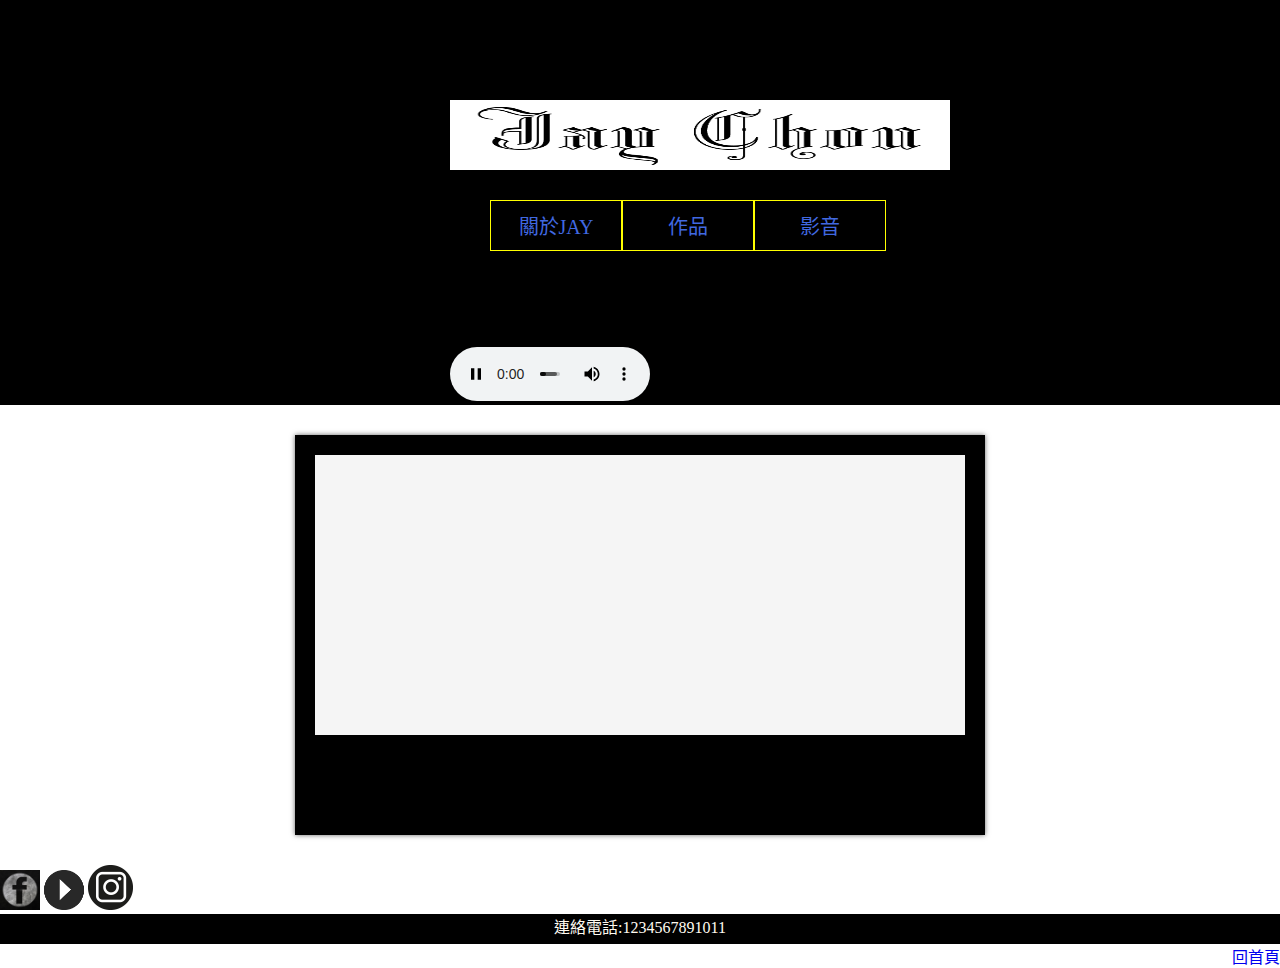
<file: index.html>
<!DOCTYPE html>
<html lang="zh-TW">

<head>
    <title>周杰倫粉絲團</title>
    <meta charset="utf-8">
    <link href="css/site.css" rel="stylesheet" type="text/css">
    <link href="css/menu.css" rel="stylesheet" type="text/css">
    <link href="css/fig.css" rel="stylesheet" type="text/css">
    <link href="css/btn1.css" rel="stylesheet" type="text/css">

    <style>
        main {
            background-color: white;
            clear: both;
        }

        #jp {
            height: 70px;
            width: 500px;
            margin-left: 450px;

        }

        #t1 {
            height: 100px;
            width: :850px;
            clear: both;
            background-color: black;
        }

        #all {
            background-position: top clear: both;
        }

        .slider_container {
            margin: 30px auto;
            width: 650px;
            height: 280px;
            position: relative;
            border: 20px solid;
            border-color: black;
            border-bottom-width: 100px;
            background-color: #f5f5f5;
            box-shadow: #666 0 0 5px;
        }

        .slider_container div {
            position: absolute;
            top: 0;
            left: 0;
            opacity: 0;
            filter: alpha(opacity=0);
        }

        .slider_container div {
            -webkit-animation: round 25s linear infinite;
            animation: round 25s linear infinite;
        }

        @-webkit-keyframes round {
            4% {
                opacity: 1;
                filter: alpha(opacity=100);
                /* 0 - 1秒 淡入*/
            }

            20% {
                opacity: 1;
                filter: alpha(opacity=100);
                /* 1- 5秒靜止*/
            }

            24% {
                opacity: 0;
                filter: alpha(opacity=0);
                /* 5-6秒淡出*/
            }
        }

        @keyframes round {
            4% {
                opacity: 1;
                filter: alpha(opacity=100);
                /* 0 - 1秒 淡入*/
            }

            20% {
                opacity: 1;
                filter: alpha(opacity=100);
                /* 1- 5秒靜止*/
            }

            24% {
                opacity: 0;
                filter: alpha(opacity=0);
                /* 5-6秒淡出*/
            }
        }

        .slider_container div:nth-child(5) {
            -webkit-animation-delay: 0s;
            animation-delay: 0s;
        }

        .slider_container div:nth-child(4) {
            -webkit-animation-delay: 5s;
            animation-delay: 5s;
        }

        .slider_container div:nth-child(3) {
            -webkit-animation-delay: 10s;
            animation-delay: 10s;
        }

        .slider_container div:nth-child(2) {
            -webkit-animation-delay: 15s;
            animation-delay: 15s;
        }

        .slider_container div:nth-child(1) {
            -webkit-animation-delay: 20s;
            animation-delay: 20s;
        }

        .slider_container span {
            color: #000;
            background: #fff;
            position: absolute;
            left: 0%;
            top: 280px;
            width: 650px;
            height: 100px;
            font-size: 30px;
            text-align: center;
            line-height: 100px;
            -webkit-transform: scaleY(0);
            -ms-transform: scaleY(0);
            transform: scaleY(0);
            -webkit-transition: all 0.5s ease-in-out;
            transition: all 0.5s ease-in-out;
        }

        .slider_container:hover span {
            width: 100%;
            -webkit-transform: scaleY(1);
            -ms-transform: scaleY(1);
            transform: scaleY(1);
        }

        .slider_container:hover div {
            -webkit-animation-play-state: paused;
            animation-play-state: paused;
        }

        #a1 {
            width: 650px;
            height: 280px;
        }

        #a2 {
            width: 40px;
            height: 40px;
        }

        #a3 {
            width: 45px;
            height: 45px;
        }
         #footer2{
            text-align: right;
        }

    </style>
</head>

<body>
    <div id="all">
        <div id="t1"></div>
        <header id="header">
            <div class="logo"><img id="jp" src="img/j.2.jpg"></div>
        </header>
        <div id="menu-wrapper">
            <ul class="menu">
                <li><a href="about.html">關於JAY</a>
                    <ul>
                        <li><a href="tn-1.html">個人資料</a></li>
                        <li><a href="#">介紹</a></li>
                        <li><a href="news.html">新聞</a></li>
                    </ul>
                </li>
                <li><a href="#">作品</a>
                    <ul>
                        <li><a href="ph.html">單曲</a></li>
                        <li><a href="#">專輯☞</a>
                            <ul>
                                <li><a href="#">周杰倫同名專輯</a></li>
                                <li><a href="#">范特西</a></li>
                                <li><a href="#">八度空間</a></li>
                                <li><a href="#">葉惠美</a></li>
                                <li><a href="#">七里香</a></li>
                                <li><a href="#">11月的蕭邦</a></li>
                                <li><a href="#">依然范特西</a></li>
                                <li><a href="#">我很忙</a></li>
                                <li><a href="#">魔杰座</a></li>
                                <li><a href="#">跨時代</a></li>
                                <li><a href="#">驚嘆號</a></li>
                                <li><a href="#">十二新作</a></li>
                                <li><a href="#">哎呦，不錯哦</a></li>
                                <li><a href="#">周杰倫的床邊故事</a></li>

                            </ul>
                        </li>
                        <li><a href="#">電影</a></li>
                    </ul>
                </li>
                <li><a href="video.html">影音</a>
                </li>
            </ul>
            <embed width="200" height="150" src="%E5%91%A8%E6%9D%B0%E5%80%AB%20Jay%20Chou%E3%80%90%E6%84%9B%E5%9C%A8%E8%A5%BF%E5%85%83%E5%89%8D%20Love%20before%20BC%E3%80%91Official%20MV.mp3" autostart="true">

        </div>

        <main>
            <div class="slider_container">
                <div>
                    <img id="a1" src="img/belive.jpg" alt="pure css3 slider" />
                    <span class="info">♫最新單曲我如此相信♫</span>
                </div>
                <div>
                    <img id="a1" src="img/cry.jpeg" alt="pure css3 slider" />
                    <span class="info">♫說好不哭f.t♫</span>
                </div>
                <div>
                    <img id="a1" src="img/dont.jpg" alt="pure css3 slider" />
                    <span class="info">♫不愛我就拉倒♫</span>
                </div>
                <div>
                    <img id="a1" src="img/love.jpg" alt="pure css3 slider" />
                    <span class="info">♫告白氣球♫</span>
                </div>
                <div>
                    <img id="a1" src="img/man.jpg" alt="pure css3 slider" />
                    <span class="info">♫算什麼男人♫</span>
                </div>
            </div>
            <aside class="frame left">
                <span><a href="https://www.facebook.com/JVRMusicOfficial/" class="fb" target="_blank"><img id="a2" src="img/fb.jpg"></a></span>
                <span><a href="https://www.youtube.com/user/JVRmuzic" class="yt" target="_blank"><img id="a2" src="img/yt.png"></a></span>
                <span><a href="https://www.instagram.com/jaychou/?hl=zh-tw" class="wb" target="_blank"><img id="a3" src="img/ig.png"></a></span>

            </aside>

        </main>
        <footer id="footer">連絡電話:1234567891011</footer>
        <footer id="footer2"><a href="index.html">回首頁</a></footer>
    </div>
</body></html>
</file>
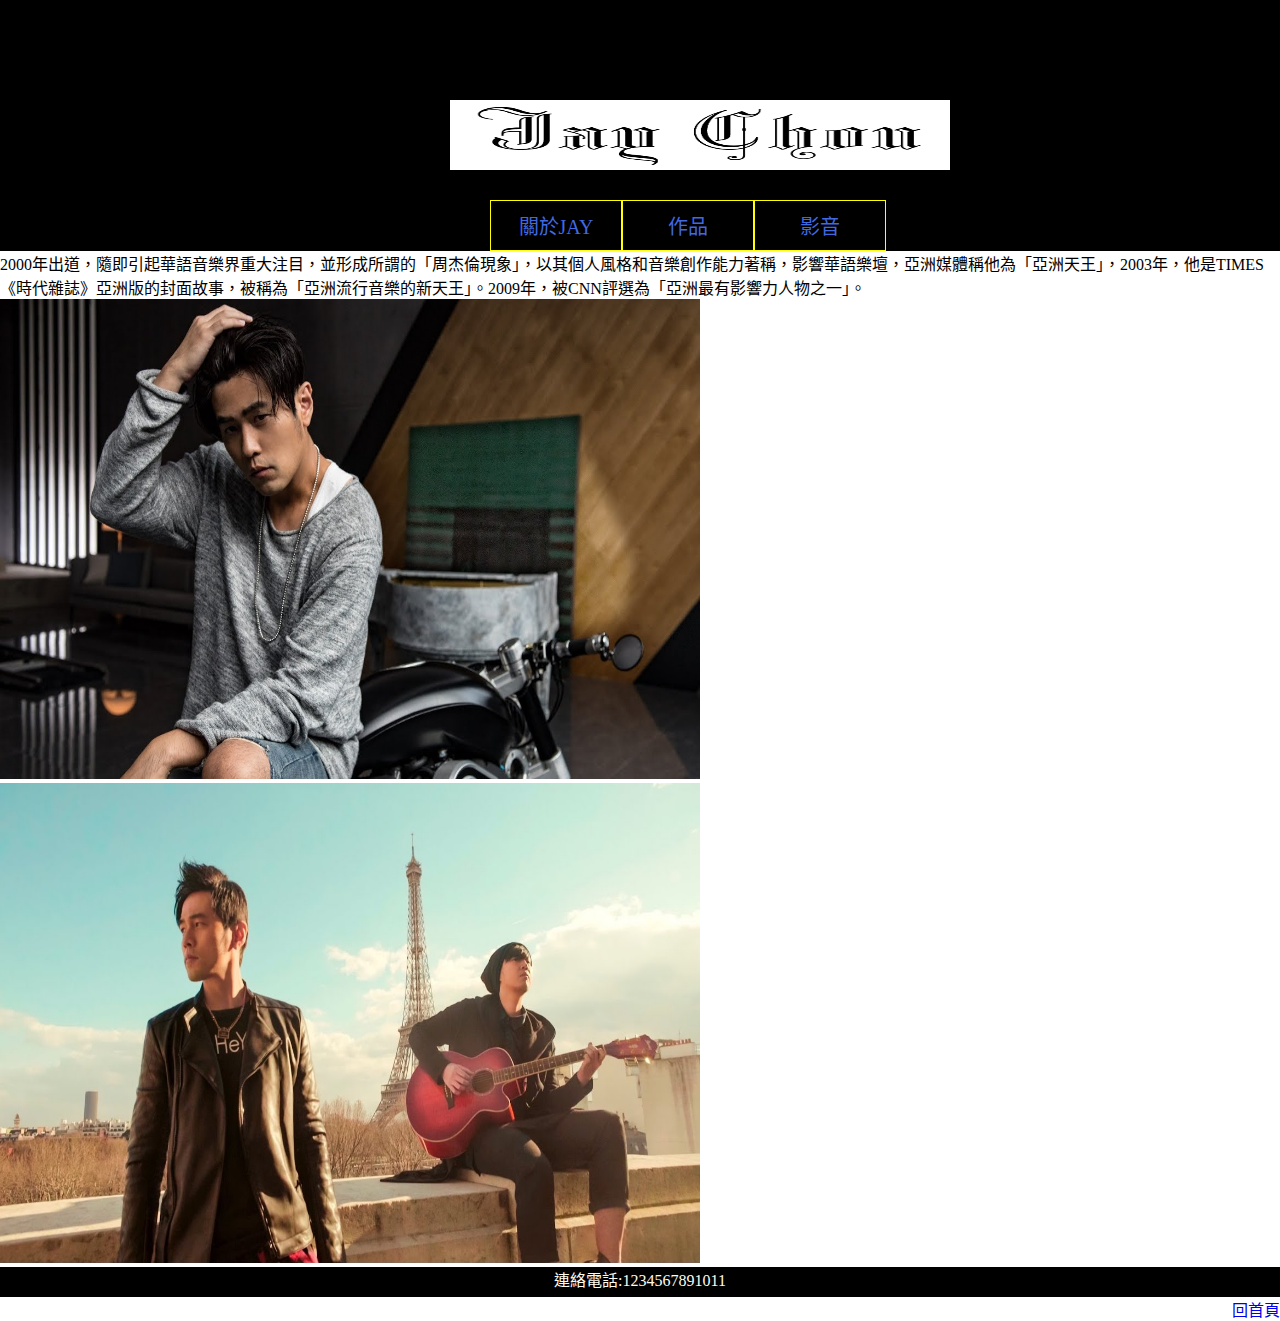
<file: about.html>
<!DOCTYPE html>
<html lang="zh-TW">

<head>
    <title>關於周杰倫</title>
    <meta charset="utf-8">
    <link href="css/site.css" rel="stylesheet" type="text/css">
    <link href="css/menu.css" rel="stylesheet" type="text/css">
    <link href="css/fig.css" rel="stylesheet" type="text/css">
    <link href="css/btn1.css" rel="stylesheet" type="text/css">
    <style>
        main {
            background-color: white;
            clear: both;
             margin: 0 0px 0 0px;
        }

        #jp {
            height: 70px;
            width: 500px;
            margin-left: 450px;

        }

        #t1 {
            height: 100px;
            width: :850px;
            clear: both;
            background-color: black;
        }

        #all {
            background-position: top clear: both;
        }

        #a1 {
            width: 650px;
            height: 280px;
        }

        #a2 {
            width: 40px;
            height: 40px;
        }

        #a3 {
            width: 45px;
            height: 45px;
        }

        #about3 {
            width: 700px;
            height: 480px;
            margin-left: 0px;
           
        }
         #footer2{
            text-align: right;
        }


    </style>
</head>

<body>
    <div id="all">
        <div id="t1"></div>
        <header id="header">
            <div class="logo"><img id="jp" src="img/j.2.jpg"></div>
        </header>
        <div id="menu-wrapper">
            <ul class="menu">
                <li><a href="about.html">關於JAY</a>
                    <ul>
                        <li><a href="tn-1.html">個人資料</a></li>
                        <li><a href="#">介紹</a></li>
                        <li><a href="news.html">新聞</a></li>
                    </ul>
                </li>
                <li><a href="#">作品</a>
                    <ul>
                        <li><a href="ph.html">單曲</a></li>
                        <li><a href="#">專輯☞</a>
                            <ul>
                                <li><a href="#">周杰倫同名專輯</a></li>
                                <li><a href="#">范特西</a></li>
                                <li><a href="#">八度空間</a></li>
                                <li><a href="#">葉惠美</a></li>
                                <li><a href="#">七里香</a></li>
                                <li><a href="#">11月的蕭邦</a></li>
                                <li><a href="#">依然范特西</a></li>
                                <li><a href="#">我很忙</a></li>
                                <li><a href="#">魔杰座</a></li>
                                <li><a href="#">跨時代</a></li>
                                <li><a href="#">驚嘆號</a></li>
                                <li><a href="#">十二新作</a></li>
                                <li><a href="#">哎呦，不錯哦</a></li>
                                <li><a href="#">周杰倫的床邊故事</a></li>

                            </ul>
                        </li>
                        <li><a href="#">電影</a></li>
                    </ul>
                </li>
                <li><a href="video.html">影音</a>
                </li>
            </ul>
        </div>

        <main>
            <div>
               <P>2000年出道，隨即引起華語音樂界重大注目，並形成所謂的「周杰倫現象」，以其個人風格和音樂創作能力著稱，影響華語樂壇，亞洲媒體稱他為「亞洲天王」，2003年，他是TIMES《時代雜誌》亞洲版的封面故事，被稱為「亞洲流行音樂的新天王」。2009年，被CNN評選為「亞洲最有影響力人物之一」。</P>  <span><img id="about3" src="img/dont.jpg"> <img id="about3" src="img/love.jpg">
                </span>


            </div>


        </main>

        <footer id="footer">連絡電話:1234567891011</footer>
        <footer id="footer2"><a href="index.html">回首頁</a></footer>
    </div>
</body>

</html>
</file>
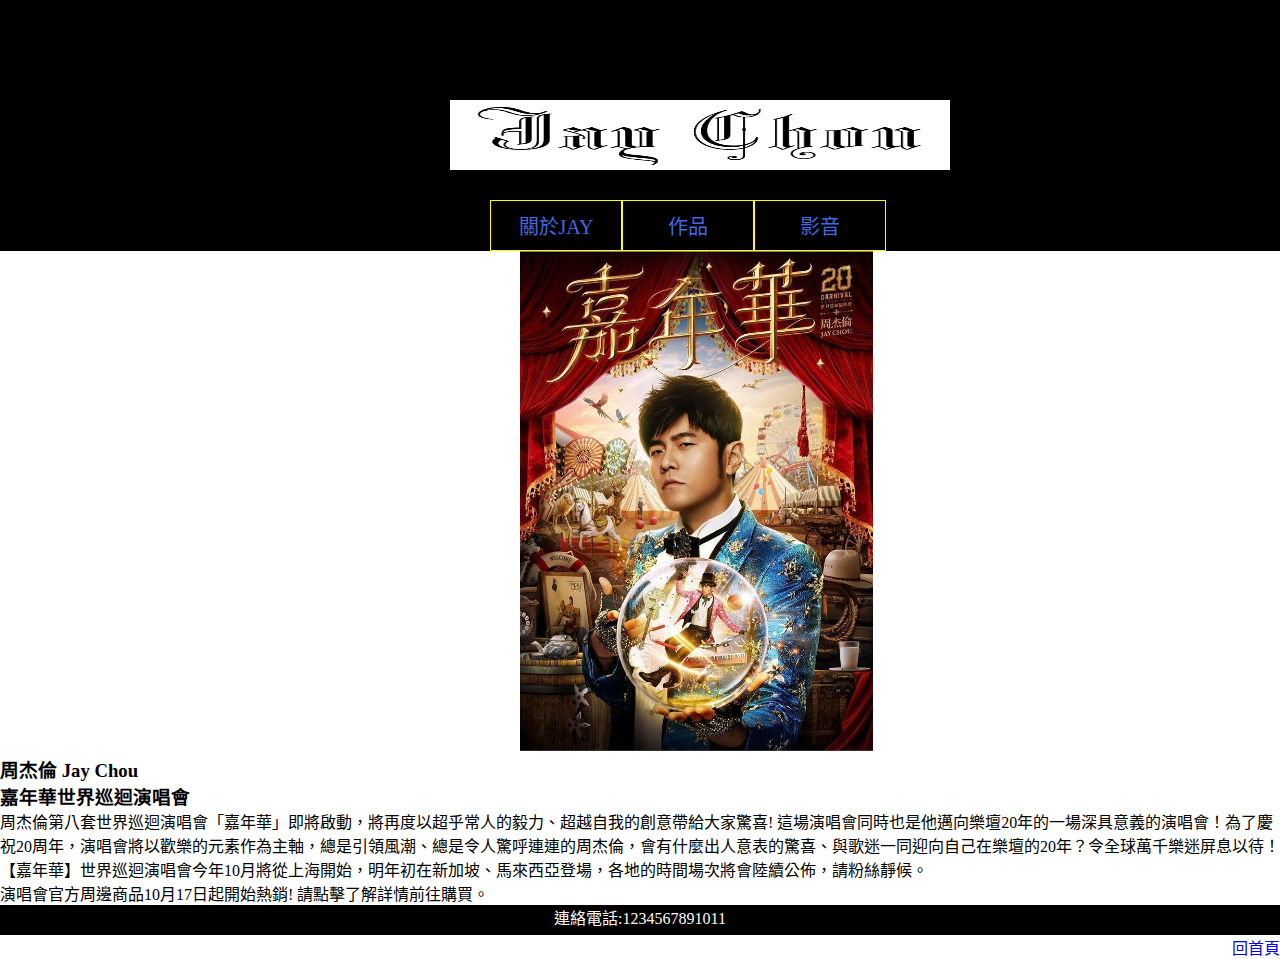
<file: news.html>
<!DOCTYPE html>
<html lang="zh-TW">

<head>
    <title>新聞</title>
    <meta charset="utf-8">
    <link href="css/site.css" rel="stylesheet" type="text/css">
    <link href="css/menu.css" rel="stylesheet" type="text/css">
    <link href="css/fig.css" rel="stylesheet" type="text/css">
    <link href="css/btn1.css" rel="stylesheet" type="text/css">

    <style>
        main {
            background-color: white;
            clear: both;
        }

        #jp {
            height: 70px;
            width: 500px;
            margin-left: 450px;

        }

        #t1 {
            height: 100px;
            width: :850px;
            clear: both;
            background-color: black;
        }

        #all {
            background-position: top clear: both;
        }

        #a1 {
            width: 650px;
            height: 280px;
        }

        #a2 {
            width: 40px;
            height: 40px;
        }

        #a3 {
            width: 45px;
            height: 45px;
        }
        #about4{
            margin-left: 520px;
            height: 500px;
        }
            #footer2{
            text-align: right;
        }

    </style>
</head>

<body>
    <div id="all">
        <div id="t1"></div>
        <header id="header">
            <div class="logo"><img id="jp" src="img/j.2.jpg"></div>
        </header>
        <div id="menu-wrapper">
            <ul class="menu">
                <li><a href="about.html">關於JAY</a>
                    <ul>
                        <li><a href="tn-1.html">個人資料</a></li>
                        <li><a href="#">介紹</a></li>
                        <li><a href="news.html">新聞</a></li>
                    </ul>
                </li>
                <li><a href="ph.html">作品</a>
                    <ul>
                        <li><a href="#">單曲</a></li>
                        <li><a href="#">專輯☞</a>
                            <ul>
                                <li><a href="#">周杰倫同名專輯</a></li>
                                <li><a href="#">范特西</a></li>
                                <li><a href="#">八度空間</a></li>
                                <li><a href="#">葉惠美</a></li>
                                <li><a href="#">七里香</a></li>
                                <li><a href="#">11月的蕭邦</a></li>
                                <li><a href="#">依然范特西</a></li>
                                <li><a href="#">我很忙</a></li>
                                <li><a href="#">魔杰座</a></li>
                                <li><a href="#">跨時代</a></li>
                                <li><a href="#">驚嘆號</a></li>
                                <li><a href="#">十二新作</a></li>
                                <li><a href="#">哎呦，不錯哦</a></li>
                                <li><a href="#">周杰倫的床邊故事</a></li>

                            </ul>
                        </li>
                        <li><a href="#">電影</a></li>
                    </ul>
                </li>
                <li><a href="video.html">影音</a>
                </li>
            </ul>


        </div>

        <main>
            <div class="pic">
               <span> <img id="about4" src="img/jay8.jpg" />
                    <h3>周杰倫 Jay Chou<br/>嘉年華世界巡迴演唱會</h3>
                    <p>周杰倫第八套世界巡迴演唱會「嘉年華」即將啟動，將再度以超乎常人的毅力、超越自我的創意帶給大家驚喜! 這場演唱會同時也是他邁向樂壇20年的一場深具意義的演唱會！為了慶祝20周年，演唱會將以歡樂的元素作為主軸，總是引領風潮、總是令人驚呼連連的周杰倫，會有什麼出人意表的驚喜、與歌迷一同迎向自己在樂壇的20年？令全球萬千樂迷屏息以待！【嘉年華】世界巡迴演唱會今年10月將從上海開始，明年初在新加坡、馬來西亞登場，各地的時間場次將會陸續公佈，請粉絲靜候。<br/>演唱會官方周邊商品10月17日起開始熱銷! 請點擊了解詳情前往購買。</p></span>
            </div>
        </main>
        <footer id="footer">連絡電話:1234567891011</footer>
        <footer id="footer2"><a href="index.html">回首頁</a></footer>
    </div>
</body>

</html>
</file>
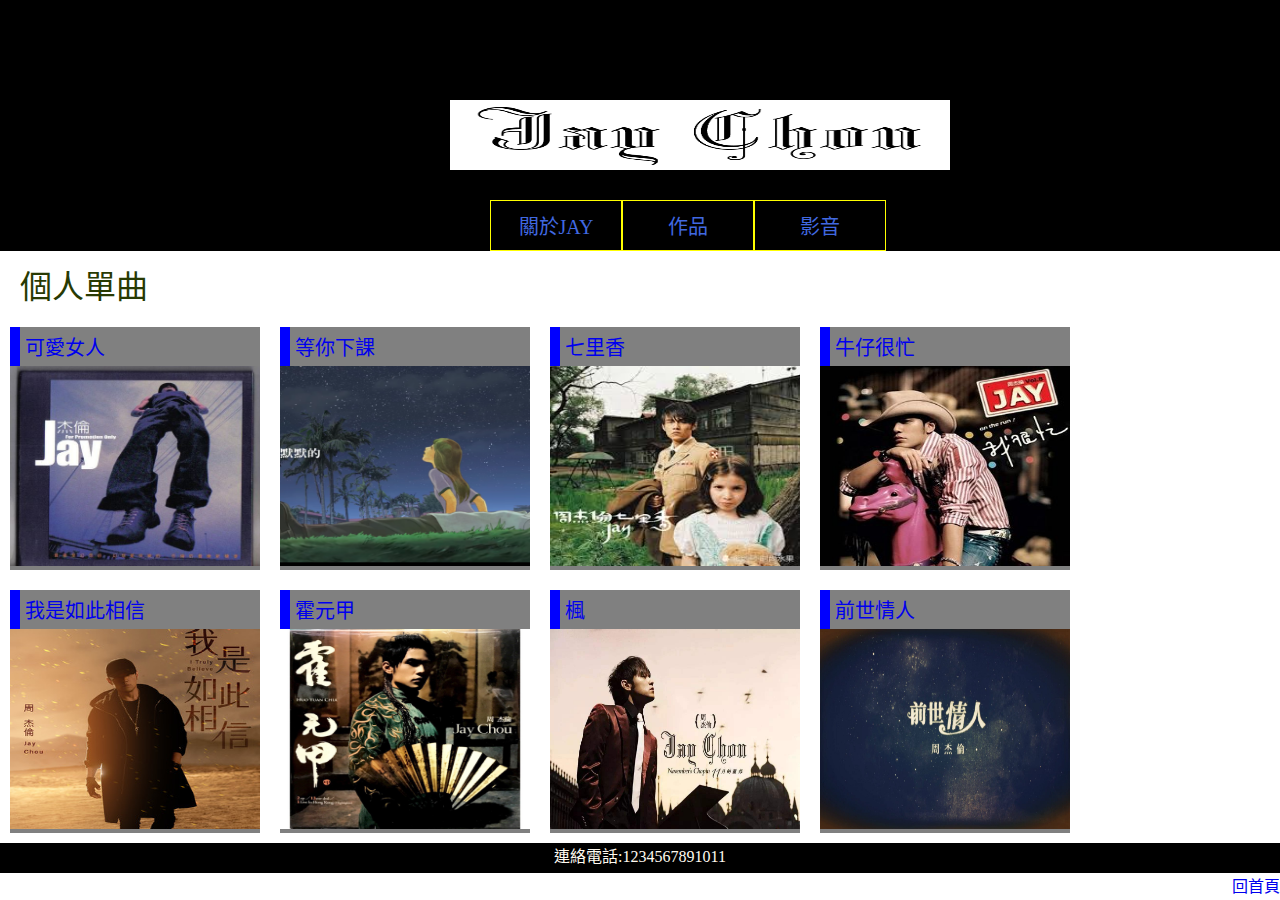
<file: ph.html>
<!DOCTYPE html>
<html lang="zh-TW">

<head>
    <title>單曲</title>
    <meta charset="utf-8">
    <link href="css/site.css" rel="stylesheet" type="text/css">
    <link href="css/menu.css" rel="stylesheet" type="text/css">
    <link href="css/fig.css" rel="stylesheet" type="text/css">
    <link href="css/btn1.css" rel="stylesheet" type="text/css">

    <style>
        main {
            background-color: white;
            clear: both;
        }

        #jp {
            height: 70px;
            width: 500px;
            margin-left: 450px;

        }

        #t1 {
            height: 100px;
            width: :850px;
            clear: both;
            background-color: black;
        }

        #all {
            background-position: top clear: both;
        }

        #a1 {
            width: 650px;
            height: 280px;
        }

        #a2 {
            width: 40px;
            height: 40px;
        }

        #a3 {
            width: 45px;
            height: 45px;
        }
        #about4{
            margin-left: 520px;
            height: 500px;
        }
            #footer2{
            text-align: right;
        }

    </style>
</head>

<body>
    <div id="all">
        <div id="t1"></div>
        <header id="header">
            <div class="logo"><img id="jp" src="img/j.2.jpg"></div>
        </header>
        <div id="menu-wrapper">
            <ul class="menu">
                <li><a href="about.html">關於JAY</a>
                    <ul>
                        <li><a href="tn-1.html">個人資料</a></li>
                        <li><a href="#">介紹</a></li>
                        <li><a href="news.html">新聞</a></li>
                    </ul>
                </li>
                <li><a href="#">作品</a>
                    <ul>
                        <li><a href="ph.html">單曲</a></li>
                        <li><a href="#">專輯☞</a>
                            <ul>
                                <li><a href="#">周杰倫同名專輯</a></li>
                                <li><a href="#">范特西</a></li>
                                <li><a href="#">八度空間</a></li>
                                <li><a href="#">葉惠美</a></li>
                                <li><a href="#">七里香</a></li>
                                <li><a href="#">11月的蕭邦</a></li>
                                <li><a href="#">依然范特西</a></li>
                                <li><a href="#">我很忙</a></li>
                                <li><a href="#">魔杰座</a></li>
                                <li><a href="#">跨時代</a></li>
                                <li><a href="#">驚嘆號</a></li>
                                <li><a href="#">十二新作</a></li>
                                <li><a href="#">哎呦，不錯哦</a></li>
                                <li><a href="#">周杰倫的床邊故事</a></li>

                            </ul>
                        </li>
                        <li><a href="#">電影</a></li>
                    </ul>
                </li>
                <li><a href="video.html">影音</a>
                </li>
            </ul>


        </div>

        <main>
            <div class="pic">
              <div id="fig-wrapper">
                <p class="title">個人單曲</p>
                <section class="fig">
                    <p class="fig-title"><a href="https://youtu.be/87VUC4J_0Ps">可愛女人</a></p>
                    <img class="fig-img" src="img/jay9.jpg" alt="可愛女人">
                </section>
                <section class="fig">
                    <p class="fig-title"><a href="https://youtu.be/kfXdP7nZIiE">等你下課</a></p>
                    <img class="fig-img" src="img/jay10.png" alt="等你下課">
                </section>
                <section class="fig">
                    <p class="fig-title"><a href="https://youtu.be/Bbp9ZaJD_eA">七里香</a></p>
                    <img class="fig-img" src="img/jay11.jpg" alt="七里香">
                </section>
                <section class="fig">
                    <p class="fig-title"><a href="https://youtu.be/9o20U91aJdg">牛仔很忙</a></p>
                    <img class="fig-img" src="img/jay12.jpg" alt="牛仔很忙">
                </section>
                  <section class="fig">
                    <p class="fig-title"><a href="https://youtu.be/TbFWYT9VGRk">我是如此相信</a></p>
                    <img class="fig-img" src="img/jay13.jpg" alt="我是如此相信">
                </section>     
                  <section class="fig">
                    <p class="fig-title"><a href="https://youtu.be/wr-6wwt8RXk">霍元甲</a></p>
                    <img class="fig-img" src="img/jay14.jpg" alt="霍元甲">
                </section>     
                  <section class="fig">
                    <p class="fig-title"><a href="https://youtu.be/qzwsQTY-99o">楓</a></p>
                    <img class="fig-img" src="img/jay15.jpg" alt="楓">
                </section>     
                  <section class="fig">
                    <p class="fig-title"><a href="https://youtu.be/j9k3liT2MLo">前世情人</a></p>
                    <img class="fig-img" src="img/jay16.jpg" alt="前世情人">
                </section>     
            </div>

            </div>
        </main>
        <footer id="footer">連絡電話:1234567891011</footer>
        <footer id="footer2"><a href="index.html">回首頁</a></footer>
    </div>
</body>

</html>
</file>
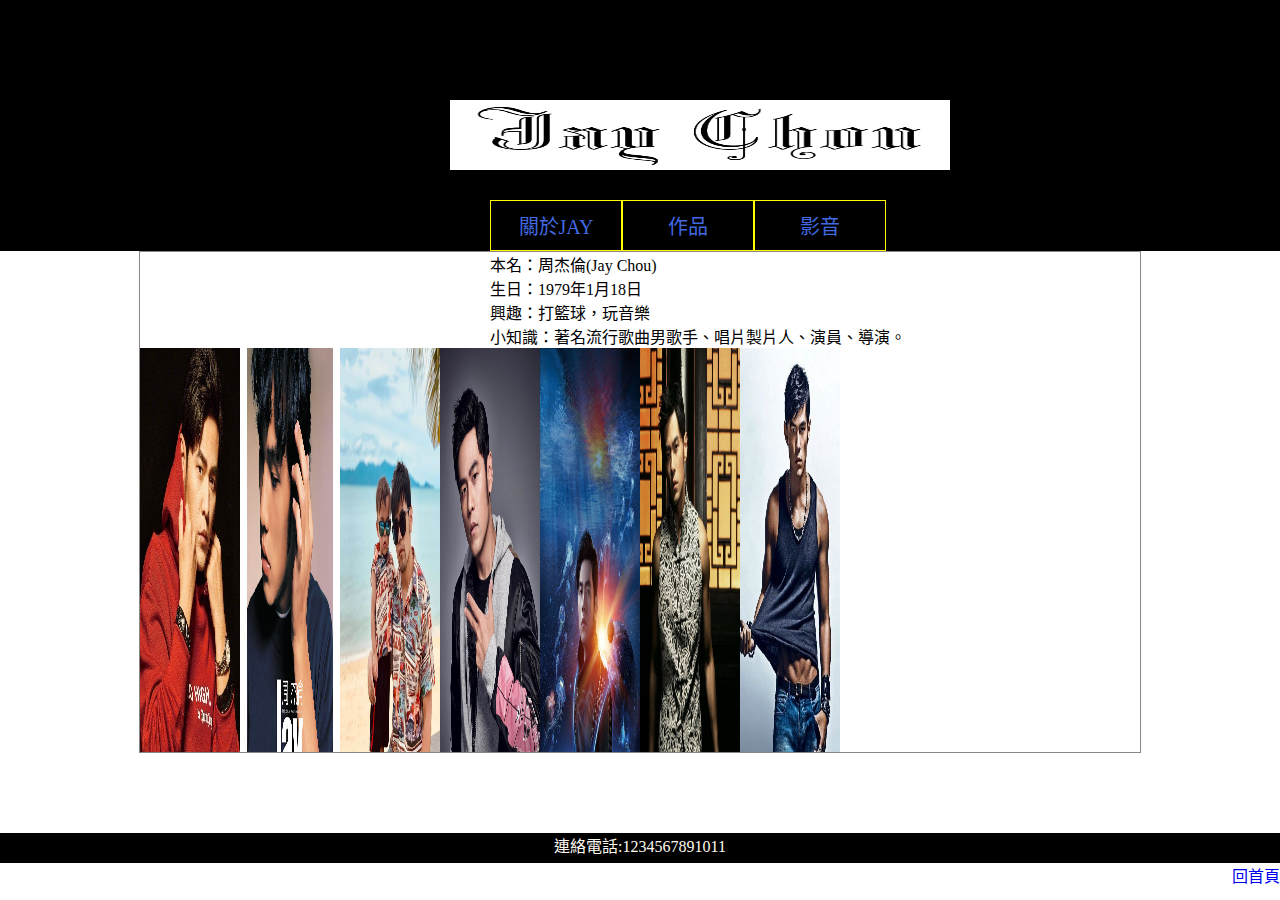
<file: tn-1.html>
<!DOCTYPE html>
<html lang="zh-TW">

<head>
    <title>個人資料</title>
    <meta charset="utf-8">
    <link href="css/site.css" rel="stylesheet" type="text/css">
    <link href="css/menu.css" rel="stylesheet" type="text/css">
    <link href="css/fig.css" rel="stylesheet" type="text/css">
    <link href="css/btn1.css" rel="stylesheet" type="text/css">
    <style>
        main {
            background-color: white;
            clear: both;
        }

        #jp {
            height: 70px;
            width: 500px;
            margin-left: 450px;

        }

        #t1 {
            height: 100px;
            width: :850px;
            clear: both;
            background-color: black;
        }

        #all {
            background-position: top clear: both;
        }

        #a1 {
            width: 650px;
            height: 280px;
        }

        #a2 {
            width: 40px;
            height: 40px;
        }

        #a3 {
            width: 45px;
            height: 45px;
        }

        #galleryh {
            padding: 0;
            margin: 0 auto 5em auto;
            list-style-type: none;
            overflow: hidden;
            width: 1000px;
            height: 500px;
            border: 1px solid #888;

        }

        #galleryh li {
            float: left;
        }

        #galleryh li a {
            display:contents;
            height: 240px;
            width: 28px;
            float: left;
            text-decoration: none;
            border-right: 1px solid #fff;
            cursor: default;
        }

        #galleryh li a img {
            width: 100px;
            height: 500px;
            border: 0;
        }

        #galleryh li a:hover {
            background: #eee;
            width: 320px;
        }

        #galleryh li a:hover img {
            width: 400px;
        }

        #about2 {
            margin-left: 350px;
            display: block;

        }
        #footer2{
            text-align: right;
        }

    </style>
</head>

<body>
    <div id="all">
        <div id="t1"></div>
        <header id="header">
            <div class="logo"><img id="jp" src="img/j.2.jpg"></div>
        </header>
        <div id="menu-wrapper">
            <ul class="menu">
                <li><a href="about.html">關於JAY</a>
                    <ul>
                        <li><a href="tn-1.html">個人資料</a></li>
                        <li><a href="#">介紹</a></li>
                        <li><a href="news.html">新聞</a></li>
                    </ul>
                </li>
                <li><a href="#">作品</a>
                    <ul>
                        <li><a href="ph.html">單曲</a></li>
                        <li><a href="#">專輯☞</a>
                            <ul>
                                <li><a href="#">周杰倫同名專輯</a></li>
                                <li><a href="#">范特西</a></li>
                                <li><a href="#">八度空間</a></li>
                                <li><a href="#">葉惠美</a></li>
                                <li><a href="#">七里香</a></li>
                                <li><a href="#">11月的蕭邦</a></li>
                                <li><a href="#">依然范特西</a></li>
                                <li><a href="#">我很忙</a></li>
                                <li><a href="#">魔杰座</a></li>
                                <li><a href="#">跨時代</a></li>
                                <li><a href="#">驚嘆號</a></li>
                                <li><a href="#">十二新作</a></li>
                                <li><a href="#">哎呦，不錯哦</a></li>
                                <li><a href="#">周杰倫的床邊故事</a></li>

                            </ul>
                        </li>
                        <li><a href="#">電影</a></li>
                    </ul>
                </li>
                <li><a href="video.html">影音</a>
                </li>
            </ul>
        </div>

        <main>
            <div>
                <ul id="galleryh"><span id="about2">本名：周杰倫(Jay Chou)</span>
                    <p><a id="about2">生日：1979年1月18日</a></p>
                    <p><a id="about2">興趣：打籃球，玩音樂</a></p>
                    <p><a id="about2">小知識：著名流行歌曲男歌手、唱片製片人、演員、導演。
                                        </a></p>
                    <li><a href="#nogo">
                            <img src="img/jay1.jpg" alt="#1" title="#1" /></a></li>
                    <li><a href="#nogo">
                            <img src="img/jay2" alt="#2" title="#2" /></a></li>
                    <li><a href="#nogo">
                            <img src="img/jay3.jpg" alt="#3" title="#3" /></a></li>
                    <li><a href="#nogo">
                            <img src="img/jay4.jpg" alt="#4" title="#4" /></a></li>
                    <li><a href="#nogo">
                            <img src="img/jay5.jpg" alt="#5" title="#5" /></a></li>
                    <li><a href="#nogo">
                            <img src="img/jay6.jpg" alt="#6" title="#6" /></a></li>
                    <li><a href="#nogo">
                            <img src="img/jay7.jpg" alt="#7" title="#7" /></a></li>
                </ul>

            </div>


        </main>

        <footer id="footer">連絡電話:1234567891011</footer>
        <footer id="footer2"><a href="index.html">回首頁</a></footer>
        
    </div>
</body>

</html>
</file>
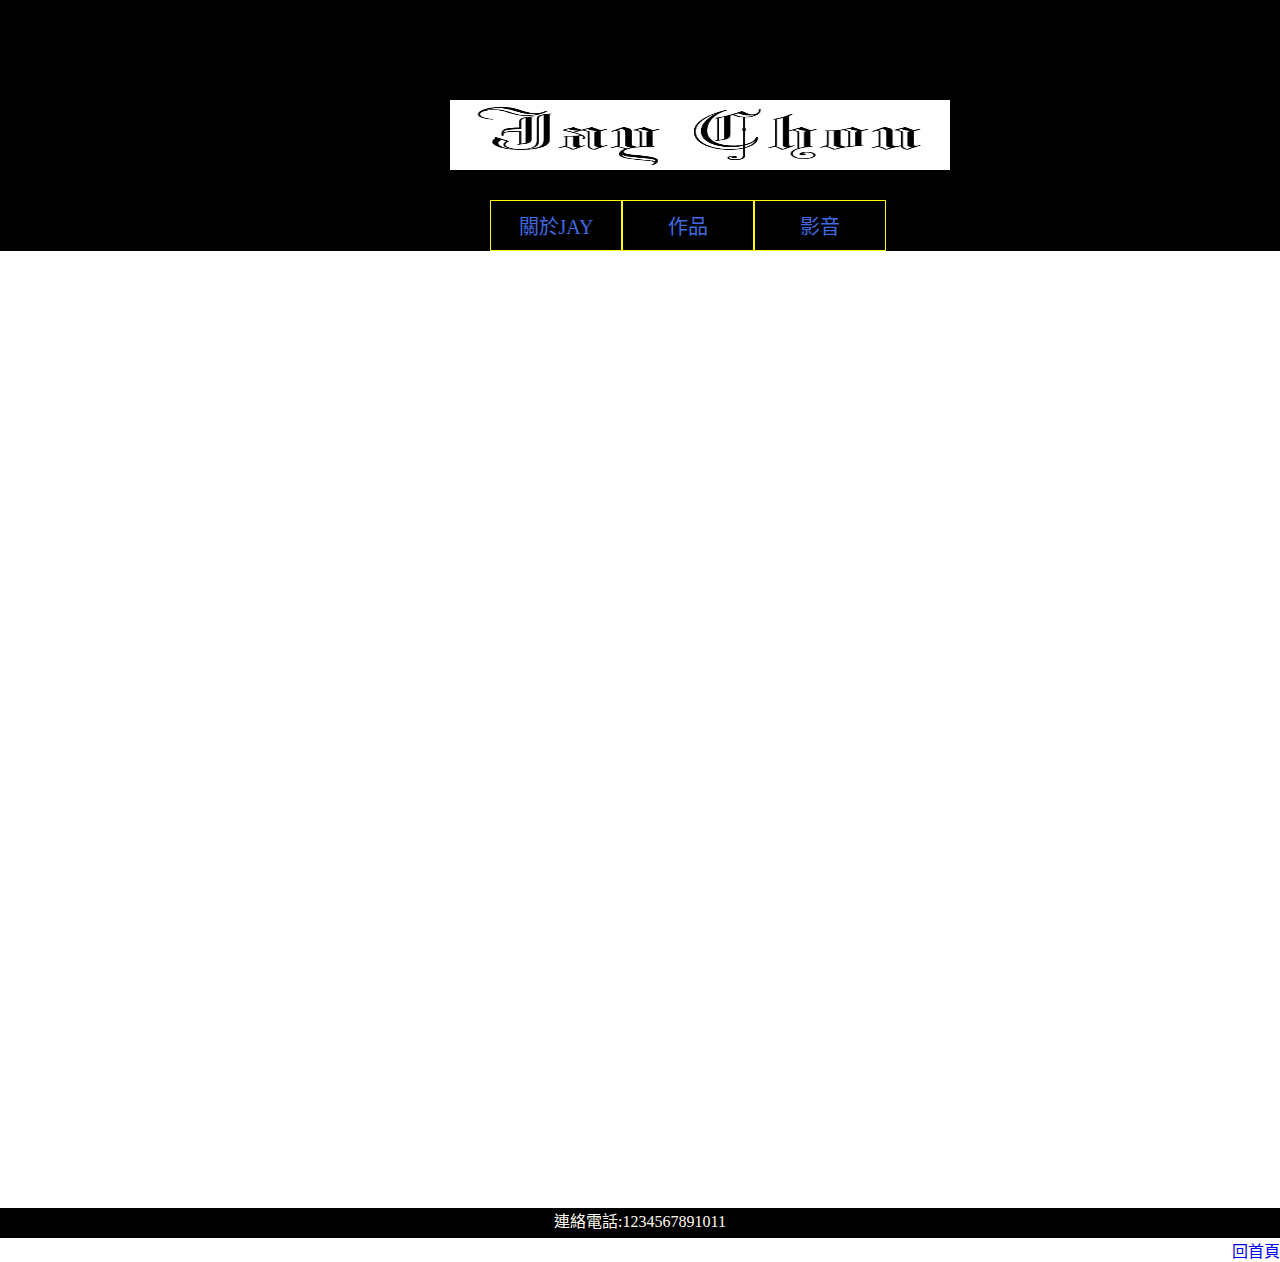
<file: video.html>
<!DOCTYPE html>
<html lang="zh-TW">

<head>
    <title>影音</title>
    <meta charset="utf-8">
    <link href="css/site.css" rel="stylesheet" type="text/css">
    <link href="css/menu.css" rel="stylesheet" type="text/css">
    <link href="css/fig.css" rel="stylesheet" type="text/css">
    <link href="css/btn1.css" rel="stylesheet" type="text/css">

    <style>
        main {
            background-color: white;
            clear: both;
        }

        #jp {
            height: 70px;
            width: 500px;
            margin-left: 450px;

        }

        #t1 {
            height: 100px;
            width: :850px;
            clear: both;
            background-color: black;
        }

        #all {
            background-position: top clear: both;
        }


        #a1 {
            width: 650px;
            height: 280px;
        }

        #a2 {
            width: 40px;
            height: 40px;
        }

        #a3 {
            width: 45px;
            height: 45px;
        }

        #footer2 {
            text-align: right;
        }

        #movie {
            margin-left: 10px;
        }

    </style>
</head>

<body>
    <div id="all">
        <div id="t1"></div>
        <header id="header">
            <div class="logo"><img id="jp" src="img/j.2.jpg"></div>
        </header>
        <div id="menu-wrapper">
            <ul class="menu">
                <li><a href="about.html">關於JAY</a>
                    <ul>
                        <li><a href="tn-1.html">個人資料</a></li>
                        <li><a href="#">介紹</a></li>
                        <li><a href="news.html">新聞</a></li>
                    </ul>
                </li>
                <li><a href="#">作品</a>
                    <ul>
                        <li><a href="ph.html">單曲</a></li>
                        <li><a href="#">專輯☞</a>
                            <ul>
                                <li><a href="#">周杰倫同名專輯</a></li>
                                <li><a href="#">范特西</a></li>
                                <li><a href="#">八度空間</a></li>
                                <li><a href="#">葉惠美</a></li>
                                <li><a href="#">七里香</a></li>
                                <li><a href="#">11月的蕭邦</a></li>
                                <li><a href="#">依然范特西</a></li>
                                <li><a href="#">我很忙</a></li>
                                <li><a href="#">魔杰座</a></li>
                                <li><a href="#">跨時代</a></li>
                                <li><a href="#">驚嘆號</a></li>
                                <li><a href="#">十二新作</a></li>
                                <li><a href="#">哎呦，不錯哦</a></li>
                                <li><a href="#">周杰倫的床邊故事</a></li>

                            </ul>
                        </li>
                        <li><a href="#">電影</a></li>
                    </ul>
                </li>
                <li><a href="video.html">影音</a>
                </li>
            </ul>


        </div>
        <main>
            <div id="movie">
               <iframe width="560" height="315" src="https://www.youtube.com/embed/w3jPoAyefsA" frameborder="0" allow="accelerometer; autoplay; encrypted-media; gyroscope; picture-in-picture" allowfullscreen></iframe>
                <p> <iframe width="560" height="315" src="https://www.youtube.com/embed/NMatqpsTFrc" frameborder="0" allow="accelerometer; autoplay; encrypted-media; gyroscope; picture-in-picture" allowfullscreen></iframe></p> <iframe width="560" height="315" src="https://www.youtube.com/embed/iNXUFvF1kIY" frameborder="0" allow="accelerometer; autoplay; encrypted-media; gyroscope; picture-in-picture" allowfullscreen></iframe>
           
            </div>
            <div>
                
            </div>
        </main>
        <footer id="footer">連絡電話:1234567891011</footer>
        <footer id="footer2"><a href="index.html">回首頁</a></footer>
    </div>
</body></html>
</file>
<file: css/site.css>
* {
        margin:0;
        
    }
    a{
        text-decoration: none;
    }
    #header{
        height: 100px;
        background-color:black;
    }
    #logo1{
        background-image: url(../img/j.2.jpg);
        background-repeat:no-repeat;
    }
    #menu-wrapper{
        padding-left:450px;
        background-color: black;
        
    }
   
    }
    main{
        float:left;
        width:100%;
        background-color: #a7c479;
    }
    main .title{
        font: 32px bold;
        margin: 10px 20px;
        color: #283a03; 
    }
    #footer{
        height: 30px;
        background-color:black;
        text-align: center;
        color: floralwhite;
    }
</file>
<file: css/menu.css>
.menu {
    font-family: '標楷體';
    font-size: 20px;
    
}

.menu > li {
    /*子選擇器，只有第一層*/
    float: left;
}

.menu li {
    position: relative;
    padding: 5px;
    border: yellow 1px solid;
    width: 120px;
    list-style-type: none;

}

.menu ul {
    margin: 0;
    padding: 0;
    list-style-type: none;
    position: absolute;
    z-index: 10;
    top: 100%;
    display: none;
    /*預設ul不顯示*/
}

.menu ul li > ul {
    /*定義上一層ul li與下一層ul的距離*/
    z-index: 20;
    top: 5%;
    left: 95%;
}

.menu a {
    display: block;
    padding: 5px;
    text-decoration: none;
    text-align: center;
    background-color: black;
    background-size: cover;
    color:#4169E1;
}

.menu a:hover {
    background-image: url(../img/220px-Jay_2001_ablum_cover.jpg);
    width:100px;
    height: 10px;
    opacity:70%;
    background-size: cover;
    color: white;
    clear: both;
}

.menu li:hover > ul {
    display: block;
    /*移動到li，li下一層的ul才顯示*/
}

.menu:after {
    content: "";
    display: block;
    clear: both;
}
</file>
<file: css/fig.css>
.fig{
    float: left;
    width: 250px;
    background-color:#808080;
    margin:10px;
}
.fig-title{
    font-size:20px;
    padding: 5px;
    border-left: 10px blue solid;
}
.fig-img{
    margin: 0;
    height: 200px;
    width: 250px; 
}
#fig-wrapper:after{
    content: "";
    display: block;
    clear: both;
}
</file>
<file: css/btn1.css>
.btn1{
    display:block;
    width:120px;
    padding: 5px 0;
    margin:5px;
    font-size: 18px;
    background-color: white;
    color:black;
    border: 2px orange solid;
    border-radius: 10px;
    -webkit-transition: 0.5s;
    transition: 0.5s;
}
.btn1:hover{
    background-color: darkorange;
    color:blue;
    cursor: pointer;
}
</file>
